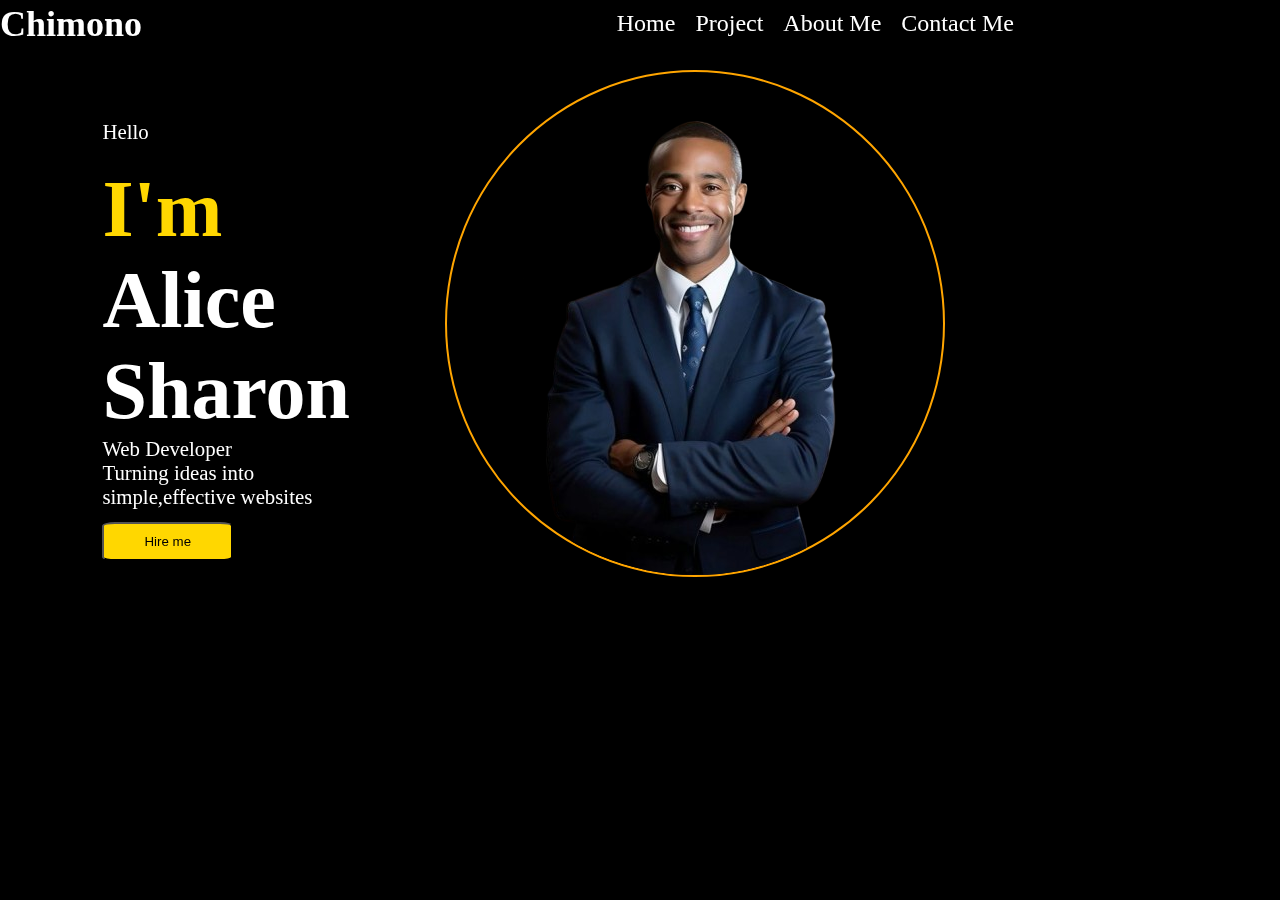
<file: index.html>
<!DOCTYPE html>
<html lang="en">
<head>

    <meta charset="UTF-8">
    <meta name="viewport" content="width=device-width, initial-scale=1.0">
    <link href="css/style.css" rel="stylesheet"/>
    <link href='https://cdnjs.cloudflare.com/ajax/libs/font-awesome/6.6.0/css/all.min.css'rel='stylesheet'/>
   
    <title>Portfolio</title>
</head>

<header>
    <nav>
        <div class="container">
         <div class="nav">
         <div class="nav-left">
            <h2>Chimono</h2>
         </div>

         <div class="nav-center">
         <ul>
            <li><a href="index.html">Home</a></li>
            <li><a href="project.html">Project</a></li>
            <li><a href="about.html">About Me</a></li>
            <li><a href="contact.html">Contact Me</a></li>
         </ul>
         </div>
         </div>
        </div>
    </nav>
</header>

<body>
    <section>

        <div class="container">
        <div class="hero-section">
            <div class="hero-left">
            <div>
                             <p class="hello">Hello</p>
             <h1><span class="highlight">I'm </span>Alice <br>Sharon</br></h1>
             <p>Web Developer</p>
             <div class="pp">
             <p>Turning ideas into simple,effective websites</p>
             </div>

             <div class="hero-button">
                <input class="btn Hire me" type="button" value="Hire me"/>
            </div>
            </div>


         <div class="hero-right">
            
         <div class="hero-center">
          <img id="pp"src="images/cbd-removebg-preview.png" width=500px>
         </div>
        </div>
         
         
         <!-- <div class="footer-content">
        
            <img src="images/instagram.png" width="40">
            <img src="images/twitter.png" width="40">
            <img src="images/linkedin.png" width="40"> -->
                </div>
         </div>
        </div>
    </div>
    </section>


  
   
    
</body>
</html>
</file>
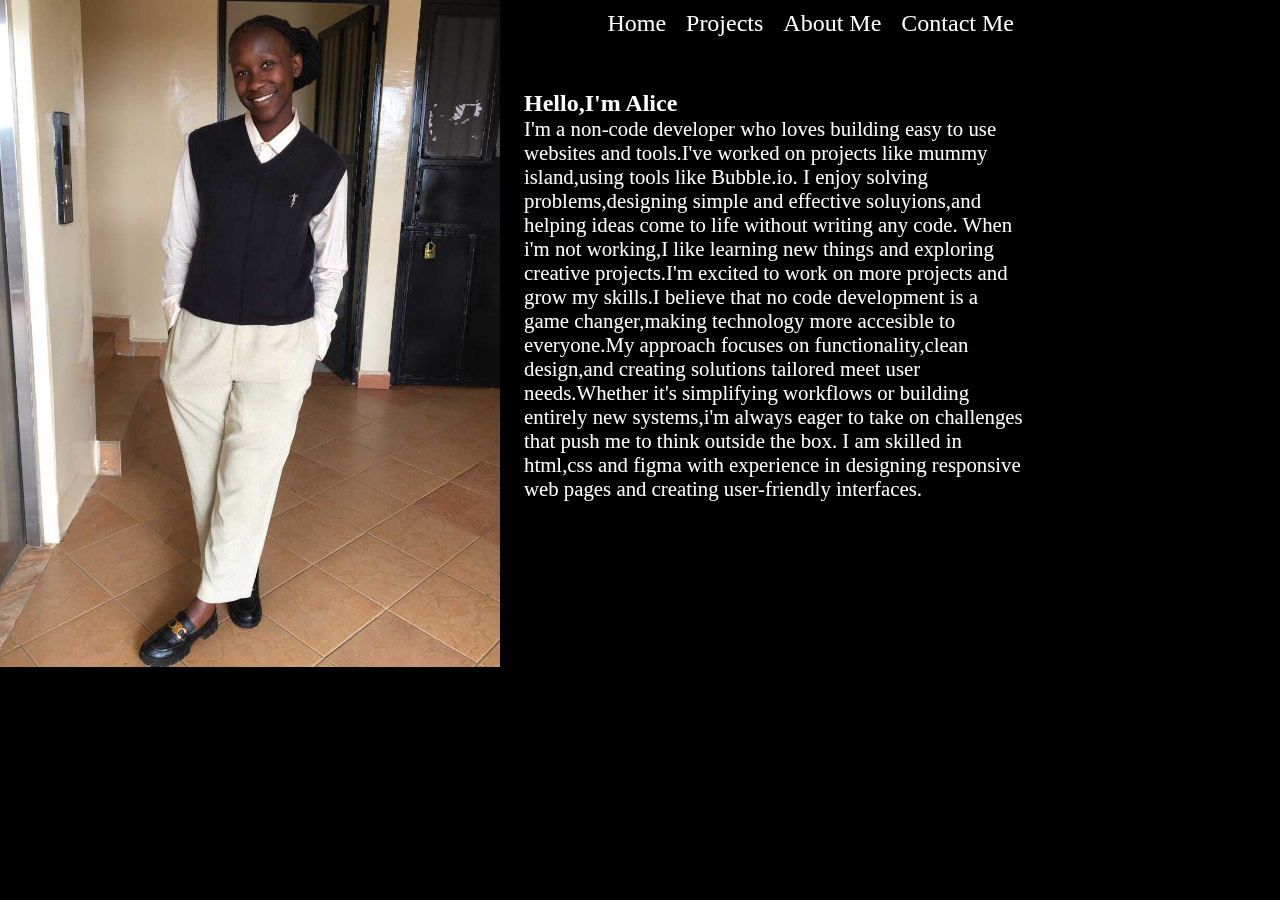
<file: about.html>
<!DOCTYPE html>
<html lang="en">
<head>

    <meta charset="UTF-8">
    <meta name="viewport" content="width=device-width, initial-scale=1.0">
    <link href="css/style.css" rel="stylesheet"/>
    <link href='https://cdnjs.cloudflare.com/ajax/libs/font-awesome/6.6.0/css/all.min.css'rel='stylesheet'/>
   
    <title>Portfolio</title>
</head>

<header>
    <nav>
        <div class="container">
         <div class="nav">
         <div class="nav-left">
            <h2>Chimono</h2>
         </div>

         <div class="nav-center">
         <ul>
            <li><a href="index.html">Home</a></li>
            <li><a href="project.html">Projects</a></li>
            <li><a href="about.html">About Me</a></li>
            <li><a href="contact.html">Contact Me</a></li>
         </ul>
         </div>
         </div>
        </div>
    </nav>
</header>

<section>
    <div class="container about-me">
    <div> <img src="images/WhatsApp Image 2024-12-12 at 6.54.26 PM.jpeg" width="500"></div>
    <div class="About">
        <h2>Hello,I'm Alice</h2>
        <p>I'm a non-code developer who loves building easy to use websites and tools.I've worked on projects like mummy island,using tools like Bubble.io.           I enjoy solving problems,designing simple and effective soluyions,and helping ideas come to life without writing any code.     When i'm not working,I like learning new things and exploring creative projects.I'm excited to work on more projects and grow my skills.I believe that no code development is a game changer,making technology more accesible to everyone.My approach focuses on functionality,clean design,and creating solutions tailored meet user needs.Whether it's simplifying workflows or building entirely new systems,i'm always eager to take on challenges that push me to think outside the box.     I am skilled in html,css and figma with experience in designing responsive web pages and creating user-friendly interfaces.</p>
    </div>

    </div>
</section>
</file>
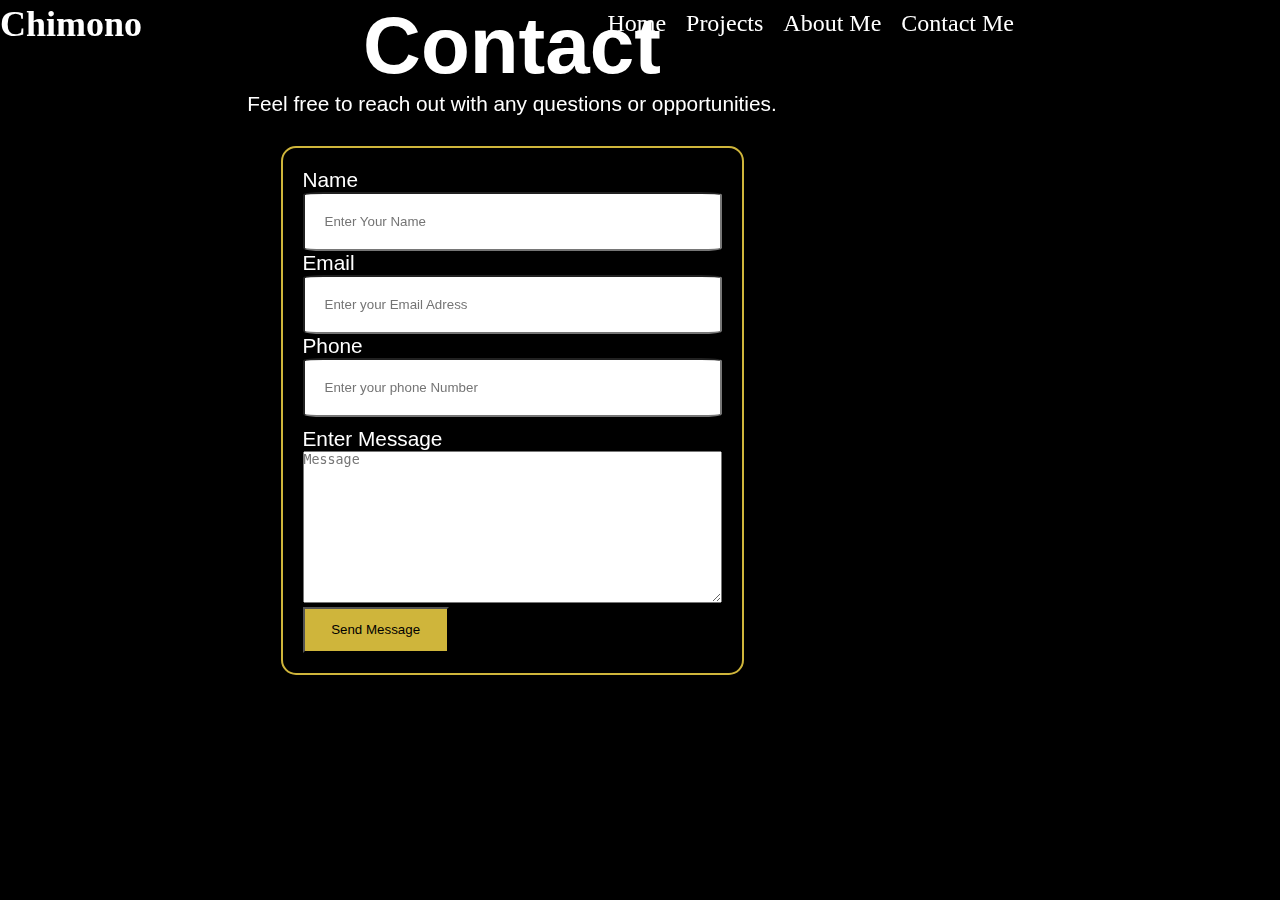
<file: contact.html>
<!DOCTYPE html>
<html lang="en">
<head>

    <meta charset="UTF-8">
    <meta name="viewport" content="width=device-width, initial-scale=1.0">
    <link href="css/style.css" rel="stylesheet"/>
    <link href='https://cdnjs.cloudflare.com/ajax/libs/font-awesome/6.6.0/css/all.min.css'rel='stylesheet'/>
   
    <title>Portfolio</title>
</head>

<header>
    <nav>
        <div class="container">
         <div class="nav">
         <div class="nav-left">
            <h2>Chimono</h2>
         </div>

         <div class="nav-center">
         <ul>
            <li><a href="index.html">Home</a></li>
            <li><a href="project.html">Projects</a></li>
            <li><a href="about.html">About Me</a></li>
            <li><a href="contact.html">Contact Me</a></li>
         </ul>
         </div>
         </div>
        </div>
    </nav>

<head>


<section class="contact">
    <div class="container">
<div class="contact-container">
    <h1>Contact</h1>
    <p>Feel free to reach out with any questions or opportunities.</p>
<form action="cotact-form ">
    <div class="form">
<div class="contact-name">
    <p>Name</p>
    <input type="text" id="input" placeholder="Enter Your Name">
</div>

<div class="contact-email">
    <p>Email</p>
    <input type="text" id="input" placeholder="Enter your Email Adress">
</div>

<div class="contact-phone ">
    <p>Phone</p>
    <input id="input" type="text" placeholder="Enter your phone Number">
</div>
<div class="contact-message">
    <p>Enter Message</p>
    <textarea name="message" id cols="50" rows="10" placeholder="Message"></textarea>
</div>


<div class="">
<a href=""><button class="contact-button">Send Message</button></a>
</div>
</div>
</form>
</div>
    </div>
</section>
</file>
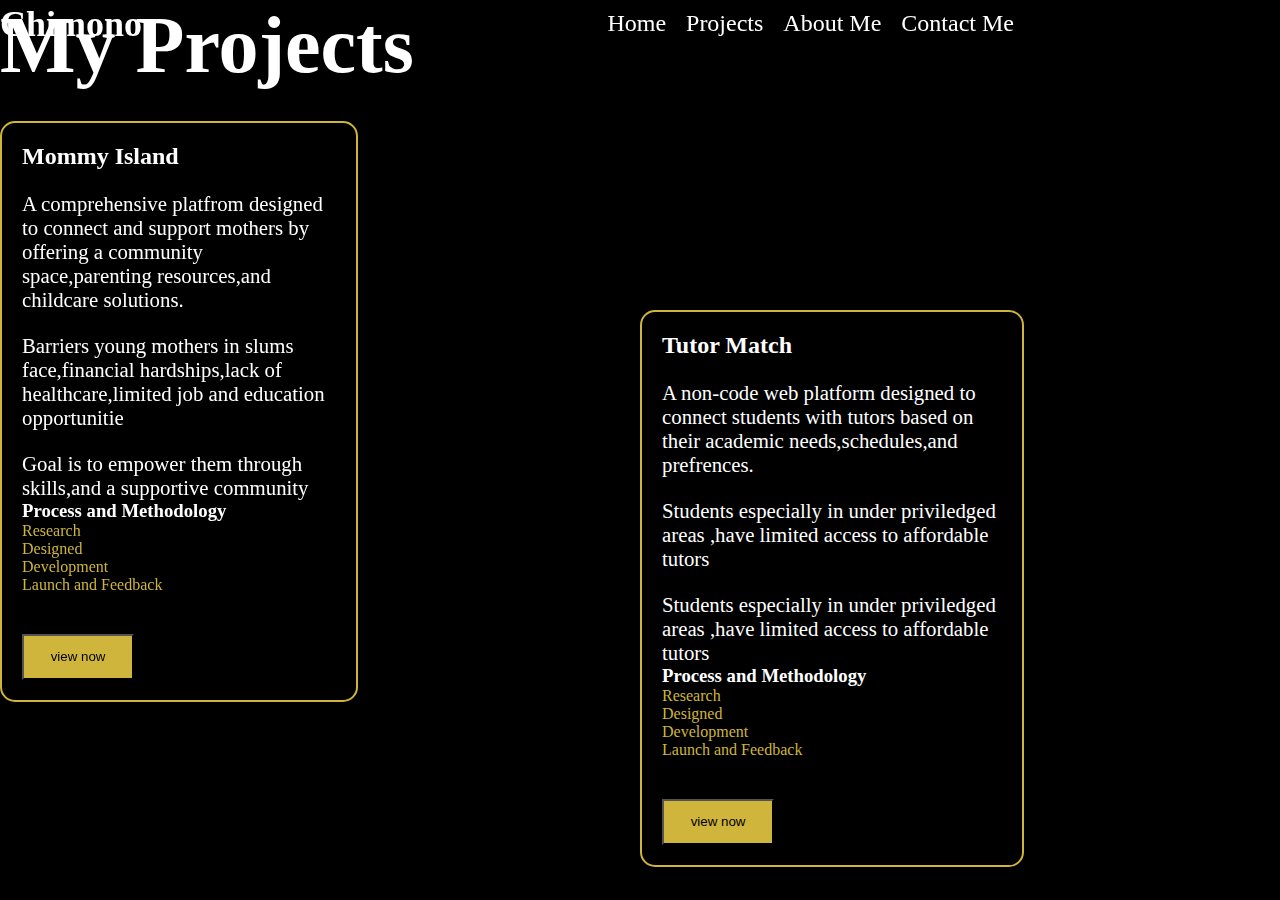
<file: project.html>
<!DOCTYPE html>
<html lang="en">
<head>

    <meta charset="UTF-8">
    <meta name="viewport" content="width=device-width, initial-scale=1.0">
    <link href="css/style.css" rel="stylesheet"/>
    <link href='https://cdnjs.cloudflare.com/ajax/libs/font-awesome/6.6.0/css/all.min.css'rel='stylesheet'/>
   
    <title>Portfolio</title>
</head>

<header>
    <nav>
        <div class="container">
         <div class="nav">
         <div class="nav-left">
            <h2>Chimono</h2>
         </div>

         <div class="nav-center">
         <ul>
            <li><a href="index.html">Home</a></li>
            <li><a href="project.html">Projects</a></li>
            <li><a href="about.html">About Me</a></li>
            <li><a href="contact.html">Contact Me</a></li>
         </ul>
         </div>
         </div>
        </div>
    </nav>
</header>

<section>
    <div class="container">
        <h1>My Projects</h1>
        <div class="projects">
        <h2>Mommy Island</h2>
<div>
    <h3>Description</h3>
    <p>A comprehensive platfrom designed to connect and support mothers by offering a community space,parenting resources,and childcare solutions.</p>
</div>



<h3>Problem</h3>
<p>Barriers young mothers in slums face,financial hardships,lack of healthcare,limited job and education opportunitie</p>

<h3>Solution</h3>
<p>Goal is to empower them through skills,and a supportive community</p>

<div class="and">
    <h3>Process and Methodology</h3>
    <li>Research</li>
    <li>Designed</li>
    <li>Development</li>
    <li>Launch and Feedback</li>
</div>
<div>
    <h3>Tool and Technology</h3>
    <ul>Bubble.io</ul>
</div>
<div>
 
<a href="https://mommy-island.bubbleapps.io/version-test?"><button class="project-button">view now</button></a>   
</div>
    </div>
</div>
</section>




<div class="project">
    <h2>Tutor Match</h2>
<div>
<h3>Description</h3>
<p>A non-code web platform designed to connect students with tutors based on their academic needs,schedules,and prefrences.</p>
</div>



<h3>Problem</h3>
<p>Students especially in under priviledged areas ,have limited access to affordable tutors</p>


<h3>Solution</h3>
<p>Students especially in under priviledged areas ,have limited access to affordable tutors</p>


<div class="and">
<h3>Process and Methodology</h3>
<li>Research</li>
<li>Designed</li>
<li>Development</li>
<li>Launch and Feedback</li>
</div>
<div>
<h3>Tool and Technology</h3>
<ul>Bubble.io</ul>
</div>
<div>

<a href="https://tutor-match-77636.bubbleapps.io/version-test/?"><button class="project-button">view now</button></a>   
</div>
</div>
</div>
</section>
</file>
<file: css/style.css>
* {
    margin: 0;
    padding: 0;
    box-sizing: border-box;
  }
  
  
  ul {
    list-style: none;
  }
  
  a {
    text-decoration: none;
    color: #fff;
  }
  
  .container {
    width: 80%;
    margin: 0 auto;
    position: fixed;
  }
  h2{
    color: white;
  }
  nav{
    background-color: #000;
  }
  nav .nav {
    display: flex;
    justify-content: space-between;
    align-items: center;
    flex-direction: row;
    flex-wrap: no-wrap;
    font-size: 1.5rem;
    font-family: ysabeau sans-serif;
  }
  nav .nav .nav-center ul {
    display: flex;
  }
  nav .nav .nav-center ul li a {
    padding: 10px;
    text-transform: capitalize;
    display: inline-block;
  }
  nav .nav .nav-center ul li a:hover {
    background-color: #ffd700;
    color: white;
  }
  section .hero-section {
    display: flex;
    justify-content: space-between;
    align-items: center;
    flex-direction: row;
    flex-wrap: no-wrap;
    font-size:1.5rem;
    margin: 0 auto;
    width: 80%;
  }
  section{
    background-color: #000;
    height: 100vh;

  }
  .alice{
    
    margin-top: 60px;
    
  }
  .hello{
    margin-bottom: 20px;
  }
  .highlight{
    color:#ffd700;
    font-weight: bolder;
    margin-top: 20px;
    flex-wrap: nowrap;


  }
  
  p{
    color: white;
    font-size: 1.3rem;
    margin-top: -0em;
    
  }
    .hero-left{
        margin-top: 5em;
        display: flex;
      gap: 80px;
      .nav-center{
        #pp{

          border: 2px solid yellow;
          }
      }
    }
    #pp{
    margin-top: -10%;
    margin-left:  3%; 
    border: 2px solid orange;
    border-radius: 50%;
    padding-left: -30%;
    padding-right: -30%;
    }
    /* #pp{

      border: 2px solid yellow;
      margin-top: -30px;

      } */
    h1{
        font-size: 5rem;
        color: white;
        font-weight: 900;
    }
   /* .hero-right{
  
        position:relative;
    } */
    /* .hero-center{
        display: flex;
  justify-content: center;
  align-items: center;
  flex-direction: row;
  flex-wrap: no-wrap;
  font-size: 1.5rem;
  /* margin-bottom: 40px; */
/* } */ 
.hero-button {
    margin-top: 50;
    display: inline-block;
    gap: 10px;
    color: white;
  }
     .btn {
    padding: 10px 40px;
    border-radius: 5px;
    margin-top: 1em;
    background-color: #ffd700;
    color: #000;
    margin-top: 50;
    border-radius: 10%;
  
   
  }
  .footer-content{
    margin-bottom: 150;
    gap: 200px;
  }
  .About{
    display: flex;
    justify-content: center;
    align-items: center;
    flex-direction: row;
    display: inline-block;
    margin-left: 1.5em;
    margin-top: 90px;
  }
  .about-me{
    display: flex;
  }
  .contact-button{
    background-color: #cfb53b;
    padding: 1em 2em;
    color: #000;
  
  }
  .contact-container{
    display: flex;
    justify-content: space between;
    flex-direction: column;
    align-items: center;
    color: #ffd700;
    font-family: sans-serif;
    
  }
  .contact {
    /* background: linear-gradient(rgba(0,0,0,0,0.7),rgba); */
    /* background-color: #fff; */
  }
  .contact-message{
    margin-top: 10px;
  }
  

  #input{
    padding: 20px;
    width: 100%;
    border-radius: 5%
  }
  .form{
    border: 2px solid #cfb53b;
    padding: 20px;
    border-radius: 15px;
    background-color:  black;
    margin-top: 30px;
  }
   .projects{
    border: 2px solid #cfb53b;
    padding: 20px;
    width: 35%;
    border-radius: 15px;
    background-color:  black;
    margin-top: 30px;
  } 
    .and{
     h3{
      color: white;

     }
     li{
      color: #cfb53b;
      list-style: none;
     }
    }
    #pic{
      display: flex;
    }
    .pic{
      display: flex;
    }
    .project-button{
      background-color: #cfb53b;
      padding: 1em 2em;
      color: #000;
      display: flex;
    }
    .project{
      border: 2px solid #cfb53b;
      padding: 20px;
      width: 30%;
      border-radius: 15px;
      background-color:  black;
      margin-top: -590px;
      margin-left: 50%;
    } 
    
    @media  (max-width:768px){
      .hero-section{
        flex-direction: column;
        padding: 15px;
      }}
      @media  (max-width:600px){
        .hero-right{
          flex-direction: row;
          padding:25px;
        }}
        @media  (max-width:600px){
          .hero-left{
            flex-direction: column;
            padding:15px;
          }}
          @media  (max-width:600px){
            .container{
              flex-direction: column;
              padding:15px;
            }}
</file>
